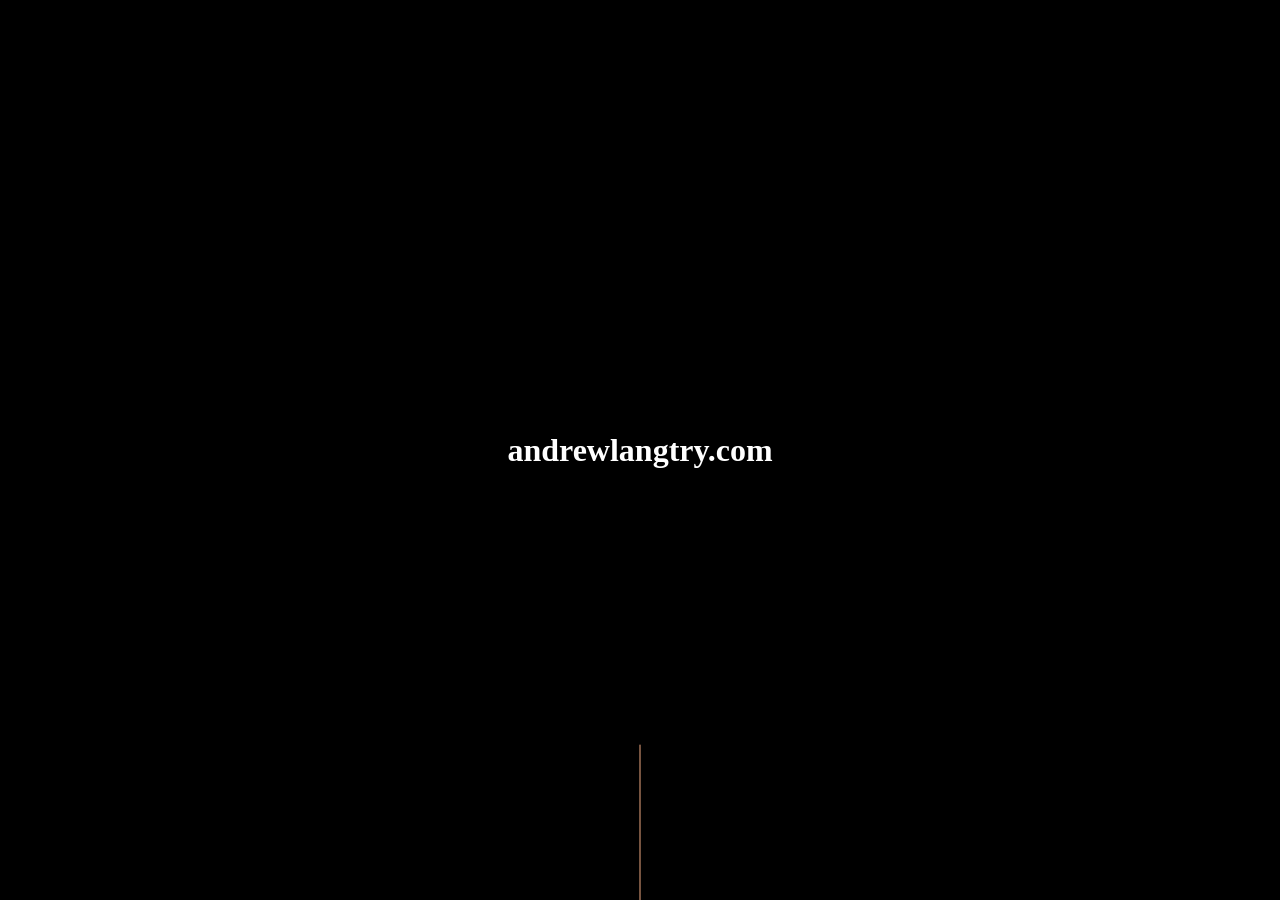
<file: index.html>
<!DOCTYPE html>
<html>
<head>
    <title>Andrew Langtry</title>
    <link rel="stylesheet" type="text/css" href="style.css">
</head>

<body>
    <h1><a href="http://andrewlangtry.com">andrewlangtry.com</a></h1>
    <canvas></canvas>
</body>

<script type="text/javascript" src="index.js"></script>
<script type="text/javascript">
    const currentHour = new Date().getHours();
    if (currentHour <= 7 || currentHour >= 18) {
        document.body.classList.add("dark");
    }
</script>
</html>
</file>
<file: style.css>
* {
    padding: 0;
    margin: 0;
}

body {
    --color: #000;
    --background-color: #fff;

    color: var(--color);
    background-color: var(--background-color);
}

body.dark {
    --color: #fff;
    --background-color: #000;
}

h1 {
    min-height: 100vh;
    margin: 0;
    display: flex;
    align-items: center;
    justify-content: center;
    text-align: center;
}
a {
    color: var(--color);
    text-decoration: none;
    text-shadow:
        -1px -1px 0 var(--background-color),
        1px -1px 0 var(--background-color),
        -1px 1px 0 var(--background-color),
        1px 1px 0 var(--background-color);
}

canvas {
    width: 100vw;
    height: 100vh;
    position: absolute;
    top: 0;
    left: 0;
    z-index: -1;
}
</file>
